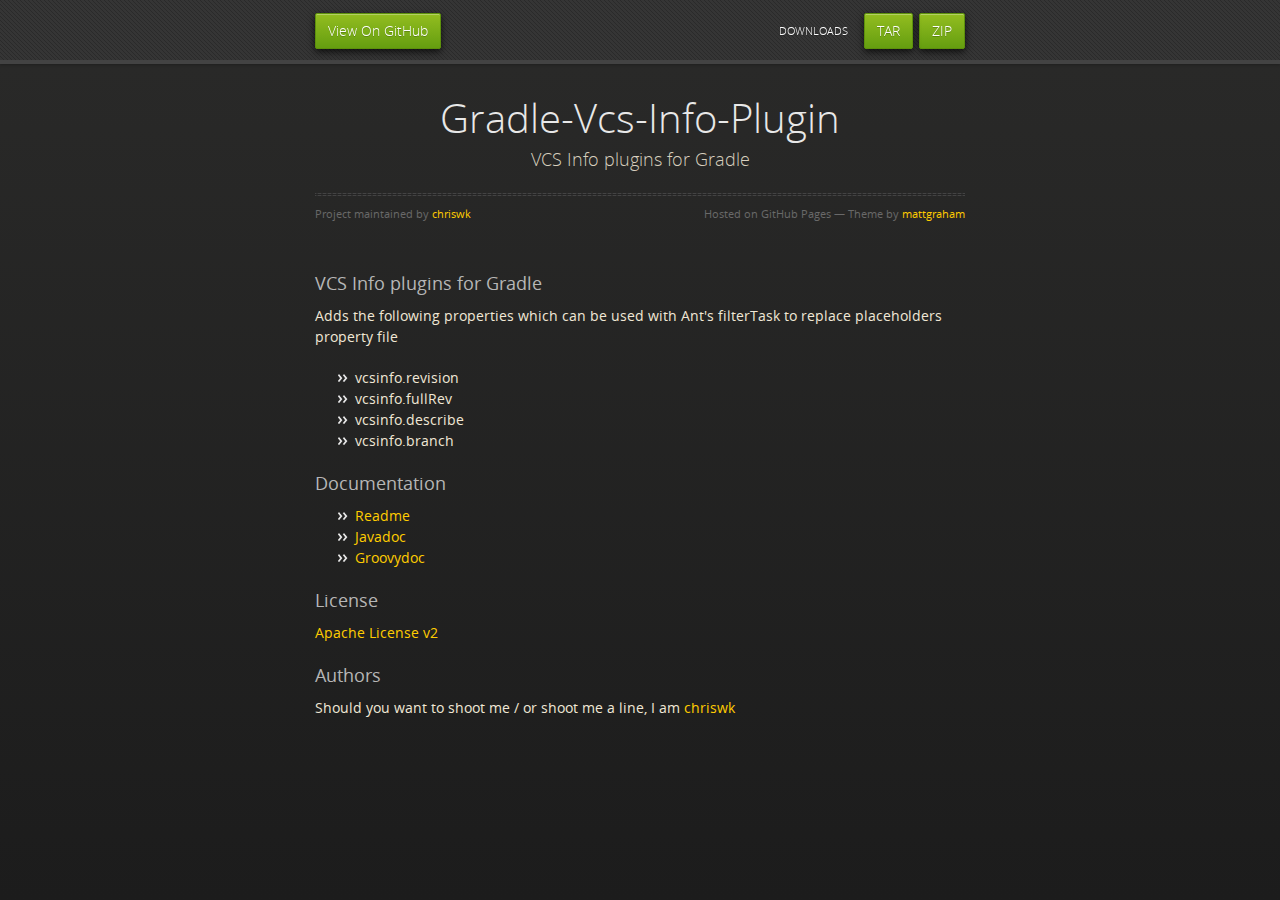
<file: index.html>
<!DOCTYPE html>
<html>
	<head>
		<meta charset='utf-8'>
		<meta http-equiv="X-UA-Compatible" content="chrome=1">
    	<title>Gradle-Vcs-Info - Version info as properties</title>
    	<link rel="stylesheet" href="stylesheets/styles.css">
    	<link rel="stylesheet" href="stylesheets/pygment_trac.css">
    	<script src="https://ajax.googleapis.com/ajax/libs/jquery/1.8.3/jquery.min.js"></script>
    	<script src="javascripts/respond.js"></script>
    	<!--[if lt IE 9]>
      	<script src="//html5shiv.googlecode.com/svn/trunk/html5.js"></script>
    	<![endif]-->
    	<!--[if lt IE 8]>
    	<link rel="stylesheet" href="stylesheets/ie.css">
    	<![endif]-->
    	<meta name="viewport" content="width=device-width, initial-scale=1, user-scalable=no">
	</head>
<body>
	<div id="header">
    	<nav>
          <li class="fork"><a href="https://github.com/chriswk/gradle-vcs-info-plugin">View On GitHub</a></li>
          <li class="downloads"><a href="https://github.com/chriswk/gradle-vcs-info-plugin/zipball/master">ZIP</a></li>
          <li class="downloads"><a href="https://github.com/chriswk/gradle-vcs-info-plugin/tarball/master">TAR</a></li>
          <li class="title">DOWNLOADS</li>
        </nav>
    </div>
    <div class="wrapper">
    	<section>
      		<div id="title">
      			<h1>Gradle-Vcs-Info-Plugin</h1>
      			<p>VCS Info plugins for Gradle</p>
      			<hr>
      			<span class="credits left">
      				Project maintained by <a href="https://github.com/chriswk">chriswk</a>
      			</span>
        		<span class="credits right">
        			Hosted on GitHub Pages &mdash; Theme by <a href="http://twitter.com/#!/michigangraham">mattgraham</a>
        		</span>
        	</div>
        	<h3>VCS Info plugins for Gradle</h3>
        	<p>
				Adds the following properties which can be used with Ant's filterTask to replace placeholders property file
				<ul>
					<li>vcsinfo.revision</li>
					<li>vcsinfo.fullRev</li>
					<li>vcsinfo.describe</li>
					<li>vcsinfo.branch</li>
				</ul>
			</p>
			<h3>Documentation</h3>
			<ul>
				<li><a href="https://github.com/chriswk/gradle-vcs-info-plugin/blob/master/README.md">Readme</a></li>
				<li><a href="docs/javadoc">Javadoc</a></li>
				<li><a href="docs/groovydoc">Groovydoc</a></li>
			</ul>
			<h3>License</h3>
			<p><a href="http://www.apache.org/licenses/LICENSE-2.0">Apache License v2</a></p>
			<h3>Authors</h3>
			<p>Should you want to shoot me / or shoot me a line, I am <a href="http://github.com/chriswk">chriswk</a></p>
		</section>
	</div>
</body>
</html>
</file>
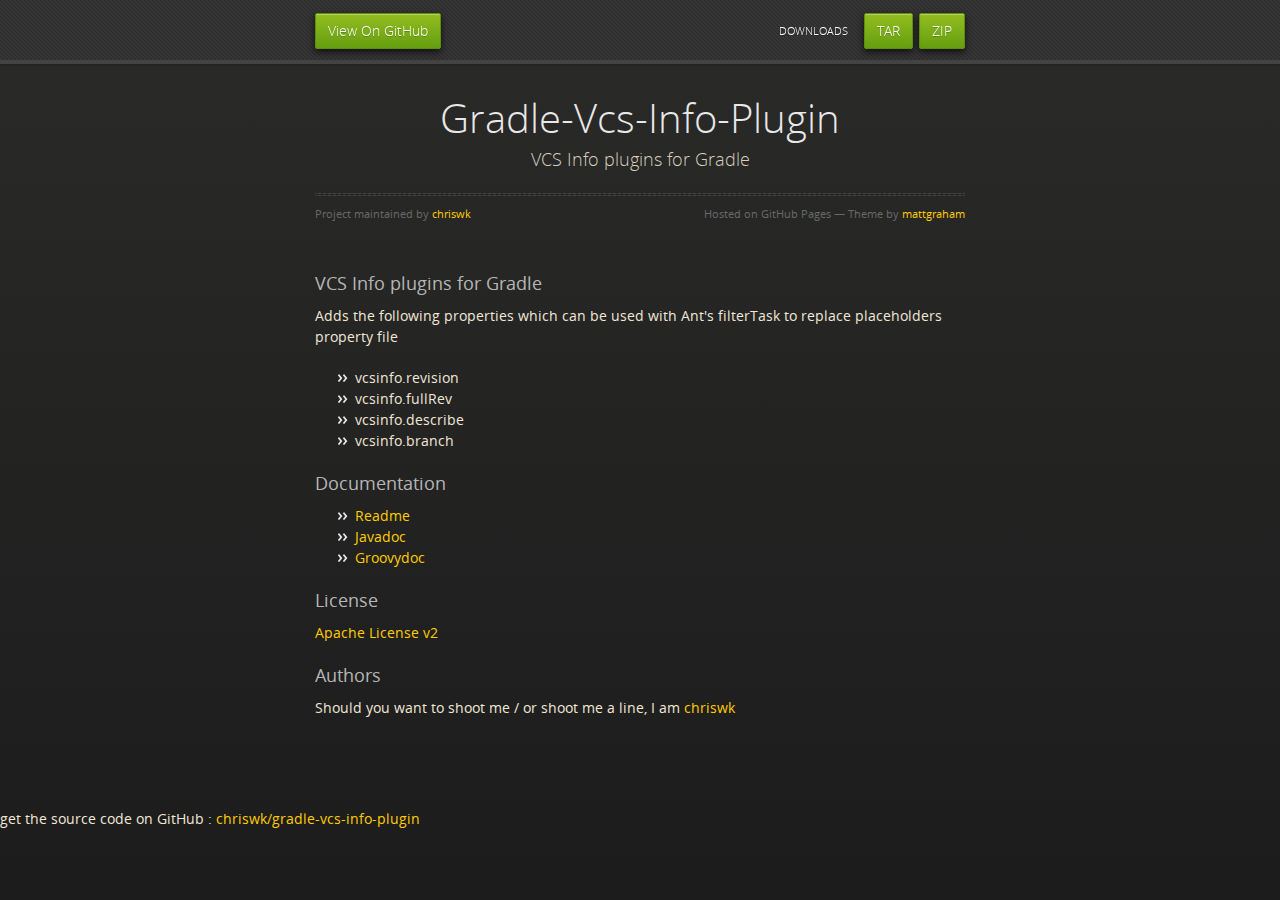
<file: src/main/gh-pages/index.html>
<!DOCTYPE html>
<html>
	<head>
		<meta charset='utf-8'>
		<meta http-equiv="X-UA-Compatible" content="chrome=1">
    	<title>Gradle-Vcs-Info - Version info as properties</title>
    	<link rel="stylesheet" href="stylesheets/styles.css">
    	<link rel="stylesheet" href="stylesheets/pygment_trac.css">
    	<script src="https://ajax.googleapis.com/ajax/libs/jquery/1.8.3/jquery.min.js"></script>
    	<script src="javascripts/respond.js"></script>
    	<!--[if lt IE 9]>
      	<script src="//html5shiv.googlecode.com/svn/trunk/html5.js"></script>
    	<![endif]-->
    	<!--[if lt IE 8]>
    	<link rel="stylesheet" href="stylesheets/ie.css">
    	<![endif]-->
    	<meta name="viewport" content="width=device-width, initial-scale=1, user-scalable=no">
	</head>
<body>
	<div id="header">
    	<nav>
          <li class="fork"><a href="https://github.com/chriswk/gradle-vcs-info-plugin">View On GitHub</a></li>
          <li class="downloads"><a href="https://github.com/chriswk/gradle-vcs-info-plugin/zipball/master">ZIP</a></li>
          <li class="downloads"><a href="https://github.com/chriswk/gradle-vcs-info-plugin/tarball/master">TAR</a></li>
          <li class="title">DOWNLOADS</li>
        </nav>
    </div>
    <div class="wrapper">
    	<section>
      		<div id="title">
      			<h1>Gradle-Vcs-Info-Plugin</h1>
      			<p>VCS Info plugins for Gradle</p>
      			<hr>
      			<span class="credits left">
      				Project maintained by <a href="https://github.com/chriswk">chriswk</a>
      			</span>
        		<span class="credits right">
        			Hosted on GitHub Pages &mdash; Theme by <a href="http://twitter.com/#!/michigangraham">mattgraham</a>
        		</span>
        	</div>
        	<h3>VCS Info plugins for Gradle</h3>
        	<p>
				Adds the following properties which can be used with Ant's filterTask to replace placeholders property file
				<ul>
					<li>vcsinfo.revision</li>
					<li>vcsinfo.fullRev</li>
					<li>vcsinfo.describe</li>
					<li>vcsinfo.branch</li>
				</ul>
			</p>
			<h3>Documentation</h3>
			<ul>
				<li><a href="https://github.com/chriswk/gradle-vcs-info-plugin/blob/master/README.md">Readme</a></li>
				<li><a href="docs/javadoc">Javadoc</a></li>
				<li><a href="docs/groovydoc">Groovydoc</a></li>
			</ul>
			<h3>License</h3>
			<p><a href="http://www.apache.org/licenses/LICENSE-2.0">Apache License v2</a></p>
			<h3>Authors</h3>
			<p>Should you want to shoot me / or shoot me a line, I am <a href="http://github.com/chriswk">chriswk</a></p>
		</section>
	</div>
	<div class="footer">
		get the source code on GitHub : <a href="http://github.com/chriswk/gradle-vcs-info-plugin">chriswk/gradle-vcs-info-plugin</a>
	</div>
</body>
</html>
</file>
<file: stylesheets/styles.css>
@font-face {
  font-family: 'OpenSansLight';
  src: url("../fonts/OpenSans-Light-webfont.eot");
  src: url("../fonts/OpenSans-Light-webfont.eot?#iefix") format("embedded-opentype"), url("../fonts/OpenSans-Light-webfont.woff") format("woff"), url("../fonts/OpenSans-Light-webfont.ttf") format("truetype"), url("../fonts/OpenSans-Light-webfont.svg#OpenSansLight") format("svg");
  font-weight: normal;
  font-style: normal;
}

@font-face {
  font-family: 'OpenSansLightItalic';
  src: url("../fonts/OpenSans-LightItalic-webfont.eot");
  src: url("../fonts/OpenSans-LightItalic-webfont.eot?#iefix") format("embedded-opentype"), url("../fonts/OpenSans-LightItalic-webfont.woff") format("woff"), url("../fonts/OpenSans-LightItalic-webfont.ttf") format("truetype"), url("../fonts/OpenSans-LightItalic-webfont.svg#OpenSansLightItalic") format("svg");
  font-weight: normal;
  font-style: normal;
}

@font-face {
  font-family: 'OpenSansRegular';
  src: url("../fonts/OpenSans-Regular-webfont.eot");
  src: url("../fonts/OpenSans-Regular-webfont.eot?#iefix") format("embedded-opentype"), url("../fonts/OpenSans-Regular-webfont.woff") format("woff"), url("../fonts/OpenSans-Regular-webfont.ttf") format("truetype"), url("../fonts/OpenSans-Regular-webfont.svg#OpenSansRegular") format("svg");
  font-weight: normal;
  font-style: normal;
  -webkit-font-smoothing: antialiased;
}

@font-face {
  font-family: 'OpenSansItalic';
  src: url("../fonts/OpenSans-Italic-webfont.eot");
  src: url("../fonts/OpenSans-Italic-webfont.eot?#iefix") format("embedded-opentype"), url("../fonts/OpenSans-Italic-webfont.woff") format("woff"), url("../fonts/OpenSans-Italic-webfont.ttf") format("truetype"), url("../fonts/OpenSans-Italic-webfont.svg#OpenSansItalic") format("svg");
  font-weight: normal;
  font-style: normal;
  -webkit-font-smoothing: antialiased;
}

@font-face {
  font-family: 'OpenSansSemibold';
  src: url("../fonts/OpenSans-Semibold-webfont.eot");
  src: url("../fonts/OpenSans-Semibold-webfont.eot?#iefix") format("embedded-opentype"), url("../fonts/OpenSans-Semibold-webfont.woff") format("woff"), url("../fonts/OpenSans-Semibold-webfont.ttf") format("truetype"), url("../fonts/OpenSans-Semibold-webfont.svg#OpenSansSemibold") format("svg");
  font-weight: normal;
  font-style: normal;
  -webkit-font-smoothing: antialiased;
}

@font-face {
  font-family: 'OpenSansSemiboldItalic';
  src: url("../fonts/OpenSans-SemiboldItalic-webfont.eot");
  src: url("../fonts/OpenSans-SemiboldItalic-webfont.eot?#iefix") format("embedded-opentype"), url("../fonts/OpenSans-SemiboldItalic-webfont.woff") format("woff"), url("../fonts/OpenSans-SemiboldItalic-webfont.ttf") format("truetype"), url("../fonts/OpenSans-SemiboldItalic-webfont.svg#OpenSansSemiboldItalic") format("svg");
  font-weight: normal;
  font-style: normal;
  -webkit-font-smoothing: antialiased;
}

@font-face {
  font-family: 'OpenSansBold';
  src: url("../fonts/OpenSans-Bold-webfont.eot");
  src: url("../fonts/OpenSans-Bold-webfont.eot?#iefix") format("embedded-opentype"), url("../fonts/OpenSans-Bold-webfont.woff") format("woff"), url("../fonts/OpenSans-Bold-webfont.ttf") format("truetype"), url("../fonts/OpenSans-Bold-webfont.svg#OpenSansBold") format("svg");
  font-weight: normal;
  font-style: normal;
  -webkit-font-smoothing: antialiased;
}

@font-face {
  font-family: 'OpenSansBoldItalic';
  src: url("../fonts/OpenSans-BoldItalic-webfont.eot");
  src: url("../fonts/OpenSans-BoldItalic-webfont.eot?#iefix") format("embedded-opentype"), url("../fonts/OpenSans-BoldItalic-webfont.woff") format("woff"), url("../fonts/OpenSans-BoldItalic-webfont.ttf") format("truetype"), url("../fonts/OpenSans-BoldItalic-webfont.svg#OpenSansBoldItalic") format("svg");
  font-weight: normal;
  font-style: normal;
  -webkit-font-smoothing: antialiased;
}

/* normalize.css 2012-02-07T12:37 UTC - http://github.com/necolas/normalize.css */
/* =============================================================================
   HTML5 display definitions
   ========================================================================== */
/*
 * Corrects block display not defined in IE6/7/8/9 & FF3
 */
article,
aside,
details,
figcaption,
figure,
footer,
header,
hgroup,
nav,
section,
summary {
  display: block;
}

/*
 * Corrects inline-block display not defined in IE6/7/8/9 & FF3
 */
audio,
canvas,
video {
  display: inline-block;
  *display: inline;
  *zoom: 1;
}

/*
 * Prevents modern browsers from displaying 'audio' without controls
 */
audio:not([controls]) {
  display: none;
}

/*
 * Addresses styling for 'hidden' attribute not present in IE7/8/9, FF3, S4
 * Known issue: no IE6 support
 */
[hidden] {
  display: none;
}

/* =============================================================================
   Base
   ========================================================================== */
/*
 * 1. Corrects text resizing oddly in IE6/7 when body font-size is set using em units
 *    http://clagnut.com/blog/348/#c790
 * 2. Prevents iOS text size adjust after orientation change, without disabling user zoom
 *    www.456bereastreet.com/archive/201012/controlling_text_size_in_safari_for_ios_without_disabling_user_zoom/
 */
html {
  font-size: 100%;
  /* 1 */
  -webkit-text-size-adjust: 100%;
  /* 2 */
  -ms-text-size-adjust: 100%;
  /* 2 */
}

/*
 * Addresses font-family inconsistency between 'textarea' and other form elements.
 */
html,
button,
input,
select,
textarea {
  font-family: sans-serif;
}

/*
 * Addresses margins handled incorrectly in IE6/7
 */
body {
  margin: 0;
}

/* =============================================================================
   Links
   ========================================================================== */
/*
 * Addresses outline displayed oddly in Chrome
 */
a:focus {
  outline: thin dotted;
}

/*
 * Improves readability when focused and also mouse hovered in all browsers
 * people.opera.com/patrickl/experiments/keyboard/test
 */
a:hover,
a:active {
  outline: 0;
}

/* =============================================================================
   Typography
   ========================================================================== */
/*
 * Addresses font sizes and margins set differently in IE6/7
 * Addresses font sizes within 'section' and 'article' in FF4+, Chrome, S5
 */
h1 {
  font-size: 2em;
  margin: 0.67em 0;
}

h2 {
  font-size: 1.5em;
  margin: 0.83em 0;
}

h3 {
  font-size: 1.17em;
  margin: 1em 0;
}

h4 {
  font-size: 1em;
  margin: 1.33em 0;
}

h5 {
  font-size: 0.83em;
  margin: 1.67em 0;
}

h6 {
  font-size: 0.75em;
  margin: 2.33em 0;
}

/*
 * Addresses styling not present in IE7/8/9, S5, Chrome
 */
abbr[title] {
  border-bottom: 1px dotted;
}

/*
 * Addresses style set to 'bolder' in FF3+, S4/5, Chrome
*/
b,
strong {
  font-weight: bold;
}

blockquote {
  margin: 1em 40px;
}

/*
 * Addresses styling not present in S5, Chrome
 */
dfn {
  font-style: italic;
}

/*
 * Addresses styling not present in IE6/7/8/9
 */
mark {
  background: #ff0;
  color: #000;
}

/*
 * Addresses margins set differently in IE6/7
 */
p,
pre {
  margin: 1em 0;
}

/*
 * Corrects font family set oddly in IE6, S4/5, Chrome
 * en.wikipedia.org/wiki/User:Davidgothberg/Test59
 */
pre,
code,
kbd,
samp {
  font-family: monospace, serif;
  _font-family: 'courier new', monospace;
  font-size: 1em;
}

/*
 * 1. Addresses CSS quotes not supported in IE6/7
 * 2. Addresses quote property not supported in S4
 */
/* 1 */
q {
  quotes: none;
}

/* 2 */
q:before,
q:after {
  content: '';
  content: none;
}

small {
  font-size: 75%;
}

/*
 * Prevents sub and sup affecting line-height in all browsers
 * gist.github.com/413930
 */
sub,
sup {
  font-size: 75%;
  line-height: 0;
  position: relative;
  vertical-align: baseline;
}

sup {
  top: -0.5em;
}

sub {
  bottom: -0.25em;
}

/* =============================================================================
   Lists
   ========================================================================== */
/*
 * Addresses margins set differently in IE6/7
 */
dl,
menu,
ol,
ul {
  margin: 1em 0;
}

dd {
  margin: 0 0 0 40px;
}

/*
 * Addresses paddings set differently in IE6/7
 */
menu,
ol,
ul {
  padding: 0 0 0 40px;
}

/*
 * Corrects list images handled incorrectly in IE7
 */
nav ul,
nav ol {
  list-style: none;
  list-style-image: none;
}

/* =============================================================================
   Embedded content
   ========================================================================== */
/*
 * 1. Removes border when inside 'a' element in IE6/7/8/9, FF3
 * 2. Improves image quality when scaled in IE7
 *    code.flickr.com/blog/2008/11/12/on-ui-quality-the-little-things-client-side-image-resizing/
 */
img {
  border: 0;
  /* 1 */
  -ms-interpolation-mode: bicubic;
  /* 2 */
}

/*
 * Corrects overflow displayed oddly in IE9
 */
svg:not(:root) {
  overflow: hidden;
}

/* =============================================================================
   Figures
   ========================================================================== */
/*
 * Addresses margin not present in IE6/7/8/9, S5, O11
 */
figure {
  margin: 0;
}

/* =============================================================================
   Forms
   ========================================================================== */
/*
 * Corrects margin displayed oddly in IE6/7
 */
form {
  margin: 0;
}

/*
 * Define consistent border, margin, and padding
 */
fieldset {
  border: 1px solid #c0c0c0;
  margin: 0 2px;
  padding: 0.35em 0.625em 0.75em;
}

/*
 * 1. Corrects color not being inherited in IE6/7/8/9
 * 2. Corrects text not wrapping in FF3 
 * 3. Corrects alignment displayed oddly in IE6/7
 */
legend {
  border: 0;
  /* 1 */
  padding: 0;
  white-space: normal;
  /* 2 */
  *margin-left: -7px;
  /* 3 */
}

/*
 * 1. Corrects font size not being inherited in all browsers
 * 2. Addresses margins set differently in IE6/7, FF3+, S5, Chrome
 * 3. Improves appearance and consistency in all browsers
 */
button,
input,
select,
textarea {
  font-size: 100%;
  /* 1 */
  margin: 0;
  /* 2 */
  vertical-align: baseline;
  /* 3 */
  *vertical-align: middle;
  /* 3 */
}

/*
 * Addresses FF3/4 setting line-height on 'input' using !important in the UA stylesheet
 */
button,
input {
  line-height: normal;
  /* 1 */
}

/*
 * 1. Improves usability and consistency of cursor style between image-type 'input' and others
 * 2. Corrects inability to style clickable 'input' types in iOS
 * 3. Removes inner spacing in IE7 without affecting normal text inputs
 *    Known issue: inner spacing remains in IE6
 */
button,
input[type="button"],
input[type="reset"],
input[type="submit"] {
  cursor: pointer;
  /* 1 */
  -webkit-appearance: button;
  /* 2 */
  *overflow: visible;
  /* 3 */
}

/*
 * Re-set default cursor for disabled elements
 */
button[disabled],
input[disabled] {
  cursor: default;
}

/*
 * 1. Addresses box sizing set to content-box in IE8/9
 * 2. Removes excess padding in IE8/9
 * 3. Removes excess padding in IE7
      Known issue: excess padding remains in IE6
 */
input[type="checkbox"],
input[type="radio"] {
  box-sizing: border-box;
  /* 1 */
  padding: 0;
  /* 2 */
  *height: 13px;
  /* 3 */
  *width: 13px;
  /* 3 */
}

/*
 * 1. Addresses appearance set to searchfield in S5, Chrome
 * 2. Addresses box-sizing set to border-box in S5, Chrome (include -moz to future-proof)
 */
input[type="search"] {
  -webkit-appearance: textfield;
  /* 1 */
  -moz-box-sizing: content-box;
  -webkit-box-sizing: content-box;
  /* 2 */
  box-sizing: content-box;
}

/*
 * Removes inner padding and search cancel button in S5, Chrome on OS X
 */
input[type="search"]::-webkit-search-decoration,
input[type="search"]::-webkit-search-cancel-button {
  -webkit-appearance: none;
}

/*
 * Removes inner padding and border in FF3+
 * www.sitepen.com/blog/2008/05/14/the-devils-in-the-details-fixing-dojos-toolbar-buttons/
 */
button::-moz-focus-inner,
input::-moz-focus-inner {
  border: 0;
  padding: 0;
}

/*
 * 1. Removes default vertical scrollbar in IE6/7/8/9
 * 2. Improves readability and alignment in all browsers
 */
textarea {
  overflow: auto;
  /* 1 */
  vertical-align: top;
  /* 2 */
}

/* =============================================================================
   Tables
   ========================================================================== */
/*
 * Remove most spacing between table cells
 */
table {
  border-collapse: collapse;
  border-spacing: 0;
}

body {
  padding: 0px 0 20px 0px;
  margin: 0px;
  font: 14px/1.5 "OpenSansRegular", "Helvetica Neue", Helvetica, Arial, sans-serif;
  color: #f0e7d5;
  font-weight: normal;
  background: #252525;
  background-attachment: fixed !important;
  background: -webkit-gradient(linear, 50% 0%, 50% 100%, color-stop(0%, #2a2a29), color-stop(100%, #1c1c1c));
  background: -webkit-linear-gradient(#2a2a29, #1c1c1c);
  background: -moz-linear-gradient(#2a2a29, #1c1c1c);
  background: -o-linear-gradient(#2a2a29, #1c1c1c);
  background: -ms-linear-gradient(#2a2a29, #1c1c1c);
  background: linear-gradient(#2a2a29, #1c1c1c);
}

h1, h2, h3, h4, h5, h6 {
  color: #e8e8e8;
  margin: 0 0 10px;
  font-family: 'OpenSansRegular', "Helvetica Neue", Helvetica, Arial, sans-serif;
  font-weight: normal;
}

p, ul, ol, table, pre, dl {
  margin: 0 0 20px;
}

h1, h2, h3 {
  line-height: 1.1;
}

h1 {
  font-size: 28px;
}

h2 {
  font-size: 24px;
}

h4, h5, h6 {
  color: #e8e8e8;
}

h3 {
  font-size: 18px;
  line-height: 24px;
  font-family: 'OpenSansRegular', "Helvetica Neue", Helvetica, Arial, sans-serif !important;
  font-weight: normal;
  color: #b6b6b6;
}

a {
  color: #ffcc00;
  font-weight: 400;
  text-decoration: none;
}
a:hover {
  color: #ffeb9b;
}

a small {
  font-size: 11px;
  color: #666;
  margin-top: -0.6em;
  display: block;
}

ul {
  list-style-image: url("../images/bullet.png");
}

strong {
  font-family: 'OpenSansBold', "Helvetica Neue", Helvetica, Arial, sans-serif !important;
  font-weight: normal;
}

.wrapper {
  max-width: 650px;
  margin: 0 auto;
  position: relative;
  padding: 0 20px;
}

section img {
  max-width: 100%;
}

blockquote {
  border-left: 3px solid #ffcc00;
  margin: 0;
  padding: 0 0 0 20px;
  font-style: italic;
}

code {
  font-family: "Lucida Sans", Monaco, Bitstream Vera Sans Mono, Lucida Console, Terminal;
  color: #efefef;
  font-size: 13px;
  margin: 0 4px;
  padding: 4px 6px;
  -moz-border-radius: 2px;
  -webkit-border-radius: 2px;
  -o-border-radius: 2px;
  -ms-border-radius: 2px;
  -khtml-border-radius: 2px;
  border-radius: 2px;
}

pre {
  padding: 8px 15px;
  background: #191919;
  -moz-border-radius: 2px;
  -webkit-border-radius: 2px;
  -o-border-radius: 2px;
  -ms-border-radius: 2px;
  -khtml-border-radius: 2px;
  border-radius: 2px;
  border: 1px solid #121212;
  -moz-box-shadow: inset 0 1px 3px rgba(0, 0, 0, 0.3);
  -webkit-box-shadow: inset 0 1px 3px rgba(0, 0, 0, 0.3);
  -o-box-shadow: inset 0 1px 3px rgba(0, 0, 0, 0.3);
  box-shadow: inset 0 1px 3px rgba(0, 0, 0, 0.3);
  overflow: auto;
  overflow-y: hidden;
}
pre code {
  color: #efefef;
  text-shadow: 0px 1px 0px #000;
  margin: 0;
  padding: 0;
}

table {
  width: 100%;
  border-collapse: collapse;
}

th {
  text-align: left;
  padding: 5px 10px;
  border-bottom: 1px solid #434343;
  color: #b6b6b6;
  font-family: 'OpenSansSemibold', "Helvetica Neue", Helvetica, Arial, sans-serif !important;
  font-weight: normal;
}

td {
  text-align: left;
  padding: 5px 10px;
  border-bottom: 1px solid #434343;
}

hr {
  border: 0;
  outline: none;
  height: 3px;
  background: transparent url("../images/hr.gif") center center repeat-x;
  margin: 0 0 20px;
}

dt {
  color: #F0E7D5;
  font-family: 'OpenSansSemibold', "Helvetica Neue", Helvetica, Arial, sans-serif !important;
  font-weight: normal;
}

#header {
  z-index: 100;
  left: 0;
  top: 0px;
  height: 60px;
  width: 100%;
  position: fixed;
  background: url(../images/nav-bg.gif) #353535;
  border-bottom: 4px solid #434343;
  -moz-box-shadow: 0px 1px 3px rgba(0, 0, 0, 0.25);
  -webkit-box-shadow: 0px 1px 3px rgba(0, 0, 0, 0.25);
  -o-box-shadow: 0px 1px 3px rgba(0, 0, 0, 0.25);
  box-shadow: 0px 1px 3px rgba(0, 0, 0, 0.25);
}
#header nav {
  max-width: 650px;
  margin: 0 auto;
  padding: 0 10px;
  background: blue;
  margin: 6px auto;
}
#header nav li {
  font-family: 'OpenSansLight', "Helvetica Neue", Helvetica, Arial, sans-serif;
  font-weight: normal;
  list-style: none;
  display: inline;
  color: white;
  line-height: 50px;
  text-shadow: 0px 1px 0px rgba(0, 0, 0, 0.2);
  font-size: 14px;
}
#header nav li a {
  color: white;
  border: 1px solid #5d910b;
  background: -webkit-gradient(linear, 50% 0%, 50% 100%, color-stop(0%, #93bd20), color-stop(100%, #659e10));
  background: -webkit-linear-gradient(#93bd20, #659e10);
  background: -moz-linear-gradient(#93bd20, #659e10);
  background: -o-linear-gradient(#93bd20, #659e10);
  background: -ms-linear-gradient(#93bd20, #659e10);
  background: linear-gradient(#93bd20, #659e10);
  -moz-border-radius: 2px;
  -webkit-border-radius: 2px;
  -o-border-radius: 2px;
  -ms-border-radius: 2px;
  -khtml-border-radius: 2px;
  border-radius: 2px;
  -moz-box-shadow: inset 0px 1px 0px rgba(255, 255, 255, 0.3), 0px 3px 7px rgba(0, 0, 0, 0.7);
  -webkit-box-shadow: inset 0px 1px 0px rgba(255, 255, 255, 0.3), 0px 3px 7px rgba(0, 0, 0, 0.7);
  -o-box-shadow: inset 0px 1px 0px rgba(255, 255, 255, 0.3), 0px 3px 7px rgba(0, 0, 0, 0.7);
  box-shadow: inset 0px 1px 0px rgba(255, 255, 255, 0.3), 0px 3px 7px rgba(0, 0, 0, 0.7);
  background-color: #93bd20;
  padding: 10px 12px;
  margin-top: 6px;
  line-height: 14px;
  font-size: 14px;
  display: inline-block;
  text-align: center;
}
#header nav li a:hover {
  background: -webkit-gradient(linear, 50% 0%, 50% 100%, color-stop(0%, #749619), color-stop(100%, #527f0e));
  background: -webkit-linear-gradient(#749619, #527f0e);
  background: -moz-linear-gradient(#749619, #527f0e);
  background: -o-linear-gradient(#749619, #527f0e);
  background: -ms-linear-gradient(#749619, #527f0e);
  background: linear-gradient(#749619, #527f0e);
  background-color: #659e10;
  border: 1px solid #527f0e;
  -moz-box-shadow: inset 0px 1px 1px rgba(0, 0, 0, 0.2), 0px 1px 0px rgba(0, 0, 0, 0);
  -webkit-box-shadow: inset 0px 1px 1px rgba(0, 0, 0, 0.2), 0px 1px 0px rgba(0, 0, 0, 0);
  -o-box-shadow: inset 0px 1px 1px rgba(0, 0, 0, 0.2), 0px 1px 0px rgba(0, 0, 0, 0);
  box-shadow: inset 0px 1px 1px rgba(0, 0, 0, 0.2), 0px 1px 0px rgba(0, 0, 0, 0);
}
#header nav li.fork {
  float: left;
  margin-left: 0px;
}
#header nav li.downloads {
  float: right;
  margin-left: 6px;
}
#header nav li.title {
  float: right;
  margin-right: 10px;
  font-size: 11px;
}

section {
  max-width: 650px;
  padding: 30px 0px 50px 0px;
  margin: 20px 0;
  margin-top: 70px;
}
section #title {
  border: 0;
  outline: none;
  margin: 0 0 50px 0;
  padding: 0 0 5px 0;
}
section #title h1 {
  font-family: 'OpenSansLight', "Helvetica Neue", Helvetica, Arial, sans-serif;
  font-weight: normal;
  font-size: 40px;
  text-align: center;
  line-height: 36px;
}
section #title p {
  color: #d7cfbe;
  font-family: 'OpenSansLight', "Helvetica Neue", Helvetica, Arial, sans-serif;
  font-weight: normal;
  font-size: 18px;
  text-align: center;
}
section #title .credits {
  font-size: 11px;
  font-family: 'OpenSansRegular', "Helvetica Neue", Helvetica, Arial, sans-serif;
  font-weight: normal;
  color: #696969;
  margin-top: -10px;
}
section #title .credits.left {
  float: left;
}
section #title .credits.right {
  float: right;
}

@media print, screen and (max-width: 720px) {
  #title .credits {
    display: block;
    width: 100%;
    line-height: 30px;
    text-align: center;
  }
  #title .credits .left {
    float: none;
    display: block;
  }
  #title .credits .right {
    float: none;
    display: block;
  }
}
@media print, screen and (max-width: 480px) {
  #header {
    margin-top: -20px;
  }

  section {
    margin-top: 40px;
  }

  nav {
    display: none;
  }
}
</file>
<file: stylesheets/pygment_trac.css>
.highlight .hll { background-color: #404040 }
.highlight  { color: #d0d0d0 }
.highlight .c { color: #999999; font-style: italic } /* Comment */
.highlight .err { color: #a61717; background-color: #e3d2d2 } /* Error */
.highlight .g { color: #d0d0d0 } /* Generic */
.highlight .k { color: #6ab825; font-weight: normal } /* Keyword */
.highlight .l { color: #d0d0d0 } /* Literal */
.highlight .n { color: #d0d0d0 } /* Name */
.highlight .o { color: #d0d0d0 } /* Operator */
.highlight .x { color: #d0d0d0 } /* Other */
.highlight .p { color: #d0d0d0 } /* Punctuation */
.highlight .cm { color: #999999; font-style: italic } /* Comment.Multiline */
.highlight .cp { color: #cd2828; font-weight: normal } /* Comment.Preproc */
.highlight .c1 { color: #999999; font-style: italic } /* Comment.Single */
.highlight .cs { color: #e50808; font-weight: normal; background-color: #520000 } /* Comment.Special */
.highlight .gd { color: #d22323 } /* Generic.Deleted */
.highlight .ge { color: #d0d0d0; font-style: italic } /* Generic.Emph */
.highlight .gr { color: #d22323 } /* Generic.Error */
.highlight .gh { color: #ffffff; font-weight: normal } /* Generic.Heading */
.highlight .gi { color: #589819 } /* Generic.Inserted */
.highlight .go { color: #cccccc } /* Generic.Output */
.highlight .gp { color: #aaaaaa } /* Generic.Prompt */
.highlight .gs { color: #d0d0d0; font-weight: normal } /* Generic.Strong */
.highlight .gu { color: #ffffff; text-decoration: underline } /* Generic.Subheading */
.highlight .gt { color: #d22323 } /* Generic.Traceback */
.highlight .kc { color: #6ab825; font-weight: normal } /* Keyword.Constant */
.highlight .kd { color: #6ab825; font-weight: normal } /* Keyword.Declaration */
.highlight .kn { color: #6ab825; font-weight: normal } /* Keyword.Namespace */
.highlight .kp { color: #6ab825 } /* Keyword.Pseudo */
.highlight .kr { color: #6ab825; font-weight: normal } /* Keyword.Reserved */
.highlight .kt { color: #6ab825; font-weight: normal } /* Keyword.Type */
.highlight .ld { color: #d0d0d0 } /* Literal.Date */
.highlight .m { color: #3677a9 } /* Literal.Number */
.highlight .s { color: #9dd5f1 } /* Literal.String */
.highlight .na { color: #bbbbbb } /* Name.Attribute */
.highlight .nb { color: #24909d } /* Name.Builtin */
.highlight .nc { color: #447fcf; text-decoration: underline } /* Name.Class */
.highlight .no { color: #40ffff } /* Name.Constant */
.highlight .nd { color: #ffa500 } /* Name.Decorator */
.highlight .ni { color: #d0d0d0 } /* Name.Entity */
.highlight .ne { color: #bbbbbb } /* Name.Exception */
.highlight .nf { color: #447fcf } /* Name.Function */
.highlight .nl { color: #d0d0d0 } /* Name.Label */
.highlight .nn { color: #447fcf; text-decoration: underline } /* Name.Namespace */
.highlight .nx { color: #d0d0d0 } /* Name.Other */
.highlight .py { color: #d0d0d0 } /* Name.Property */
.highlight .nt { color: #6ab825;} /* Name.Tag */
.highlight .nv { color: #40ffff } /* Name.Variable */
.highlight .ow { color: #6ab825; font-weight: normal } /* Operator.Word */
.highlight .w { color: #666666 } /* Text.Whitespace */
.highlight .mf { color: #3677a9 } /* Literal.Number.Float */
.highlight .mh { color: #3677a9 } /* Literal.Number.Hex */
.highlight .mi { color: #3677a9 } /* Literal.Number.Integer */
.highlight .mo { color: #3677a9 } /* Literal.Number.Oct */
.highlight .sb { color: #9dd5f1 } /* Literal.String.Backtick */
.highlight .sc { color: #9dd5f1 } /* Literal.String.Char */
.highlight .sd { color: #9dd5f1 } /* Literal.String.Doc */
.highlight .s2 { color: #9dd5f1 } /* Literal.String.Double */
.highlight .se { color: #9dd5f1 } /* Literal.String.Escape */
.highlight .sh { color: #9dd5f1 } /* Literal.String.Heredoc */
.highlight .si { color: #9dd5f1 } /* Literal.String.Interpol */
.highlight .sx { color: #ffa500 } /* Literal.String.Other */
.highlight .sr { color: #9dd5f1 } /* Literal.String.Regex */
.highlight .s1 { color: #9dd5f1 } /* Literal.String.Single */
.highlight .ss { color: #9dd5f1 } /* Literal.String.Symbol */
.highlight .bp { color: #24909d } /* Name.Builtin.Pseudo */
.highlight .vc { color: #40ffff } /* Name.Variable.Class */
.highlight .vg { color: #40ffff } /* Name.Variable.Global */
.highlight .vi { color: #40ffff } /* Name.Variable.Instance */
.highlight .il { color: #3677a9 } /* Literal.Number.Integer.Long */
</file>
<file: stylesheets/ie.css>
nav {
	display: none;
}
</file>
<file: src/main/gh-pages/stylesheets/styles.css>
@font-face {
  font-family: 'OpenSansLight';
  src: url("../fonts/OpenSans-Light-webfont.eot");
  src: url("../fonts/OpenSans-Light-webfont.eot?#iefix") format("embedded-opentype"), url("../fonts/OpenSans-Light-webfont.woff") format("woff"), url("../fonts/OpenSans-Light-webfont.ttf") format("truetype"), url("../fonts/OpenSans-Light-webfont.svg#OpenSansLight") format("svg");
  font-weight: normal;
  font-style: normal;
}

@font-face {
  font-family: 'OpenSansLightItalic';
  src: url("../fonts/OpenSans-LightItalic-webfont.eot");
  src: url("../fonts/OpenSans-LightItalic-webfont.eot?#iefix") format("embedded-opentype"), url("../fonts/OpenSans-LightItalic-webfont.woff") format("woff"), url("../fonts/OpenSans-LightItalic-webfont.ttf") format("truetype"), url("../fonts/OpenSans-LightItalic-webfont.svg#OpenSansLightItalic") format("svg");
  font-weight: normal;
  font-style: normal;
}

@font-face {
  font-family: 'OpenSansRegular';
  src: url("../fonts/OpenSans-Regular-webfont.eot");
  src: url("../fonts/OpenSans-Regular-webfont.eot?#iefix") format("embedded-opentype"), url("../fonts/OpenSans-Regular-webfont.woff") format("woff"), url("../fonts/OpenSans-Regular-webfont.ttf") format("truetype"), url("../fonts/OpenSans-Regular-webfont.svg#OpenSansRegular") format("svg");
  font-weight: normal;
  font-style: normal;
  -webkit-font-smoothing: antialiased;
}

@font-face {
  font-family: 'OpenSansItalic';
  src: url("../fonts/OpenSans-Italic-webfont.eot");
  src: url("../fonts/OpenSans-Italic-webfont.eot?#iefix") format("embedded-opentype"), url("../fonts/OpenSans-Italic-webfont.woff") format("woff"), url("../fonts/OpenSans-Italic-webfont.ttf") format("truetype"), url("../fonts/OpenSans-Italic-webfont.svg#OpenSansItalic") format("svg");
  font-weight: normal;
  font-style: normal;
  -webkit-font-smoothing: antialiased;
}

@font-face {
  font-family: 'OpenSansSemibold';
  src: url("../fonts/OpenSans-Semibold-webfont.eot");
  src: url("../fonts/OpenSans-Semibold-webfont.eot?#iefix") format("embedded-opentype"), url("../fonts/OpenSans-Semibold-webfont.woff") format("woff"), url("../fonts/OpenSans-Semibold-webfont.ttf") format("truetype"), url("../fonts/OpenSans-Semibold-webfont.svg#OpenSansSemibold") format("svg");
  font-weight: normal;
  font-style: normal;
  -webkit-font-smoothing: antialiased;
}

@font-face {
  font-family: 'OpenSansSemiboldItalic';
  src: url("../fonts/OpenSans-SemiboldItalic-webfont.eot");
  src: url("../fonts/OpenSans-SemiboldItalic-webfont.eot?#iefix") format("embedded-opentype"), url("../fonts/OpenSans-SemiboldItalic-webfont.woff") format("woff"), url("../fonts/OpenSans-SemiboldItalic-webfont.ttf") format("truetype"), url("../fonts/OpenSans-SemiboldItalic-webfont.svg#OpenSansSemiboldItalic") format("svg");
  font-weight: normal;
  font-style: normal;
  -webkit-font-smoothing: antialiased;
}

@font-face {
  font-family: 'OpenSansBold';
  src: url("../fonts/OpenSans-Bold-webfont.eot");
  src: url("../fonts/OpenSans-Bold-webfont.eot?#iefix") format("embedded-opentype"), url("../fonts/OpenSans-Bold-webfont.woff") format("woff"), url("../fonts/OpenSans-Bold-webfont.ttf") format("truetype"), url("../fonts/OpenSans-Bold-webfont.svg#OpenSansBold") format("svg");
  font-weight: normal;
  font-style: normal;
  -webkit-font-smoothing: antialiased;
}

@font-face {
  font-family: 'OpenSansBoldItalic';
  src: url("../fonts/OpenSans-BoldItalic-webfont.eot");
  src: url("../fonts/OpenSans-BoldItalic-webfont.eot?#iefix") format("embedded-opentype"), url("../fonts/OpenSans-BoldItalic-webfont.woff") format("woff"), url("../fonts/OpenSans-BoldItalic-webfont.ttf") format("truetype"), url("../fonts/OpenSans-BoldItalic-webfont.svg#OpenSansBoldItalic") format("svg");
  font-weight: normal;
  font-style: normal;
  -webkit-font-smoothing: antialiased;
}

/* normalize.css 2012-02-07T12:37 UTC - http://github.com/necolas/normalize.css */
/* =============================================================================
   HTML5 display definitions
   ========================================================================== */
/*
 * Corrects block display not defined in IE6/7/8/9 & FF3
 */
article,
aside,
details,
figcaption,
figure,
footer,
header,
hgroup,
nav,
section,
summary {
  display: block;
}

/*
 * Corrects inline-block display not defined in IE6/7/8/9 & FF3
 */
audio,
canvas,
video {
  display: inline-block;
  *display: inline;
  *zoom: 1;
}

/*
 * Prevents modern browsers from displaying 'audio' without controls
 */
audio:not([controls]) {
  display: none;
}

/*
 * Addresses styling for 'hidden' attribute not present in IE7/8/9, FF3, S4
 * Known issue: no IE6 support
 */
[hidden] {
  display: none;
}

/* =============================================================================
   Base
   ========================================================================== */
/*
 * 1. Corrects text resizing oddly in IE6/7 when body font-size is set using em units
 *    http://clagnut.com/blog/348/#c790
 * 2. Prevents iOS text size adjust after orientation change, without disabling user zoom
 *    www.456bereastreet.com/archive/201012/controlling_text_size_in_safari_for_ios_without_disabling_user_zoom/
 */
html {
  font-size: 100%;
  /* 1 */
  -webkit-text-size-adjust: 100%;
  /* 2 */
  -ms-text-size-adjust: 100%;
  /* 2 */
}

/*
 * Addresses font-family inconsistency between 'textarea' and other form elements.
 */
html,
button,
input,
select,
textarea {
  font-family: sans-serif;
}

/*
 * Addresses margins handled incorrectly in IE6/7
 */
body {
  margin: 0;
}

/* =============================================================================
   Links
   ========================================================================== */
/*
 * Addresses outline displayed oddly in Chrome
 */
a:focus {
  outline: thin dotted;
}

/*
 * Improves readability when focused and also mouse hovered in all browsers
 * people.opera.com/patrickl/experiments/keyboard/test
 */
a:hover,
a:active {
  outline: 0;
}

/* =============================================================================
   Typography
   ========================================================================== */
/*
 * Addresses font sizes and margins set differently in IE6/7
 * Addresses font sizes within 'section' and 'article' in FF4+, Chrome, S5
 */
h1 {
  font-size: 2em;
  margin: 0.67em 0;
}

h2 {
  font-size: 1.5em;
  margin: 0.83em 0;
}

h3 {
  font-size: 1.17em;
  margin: 1em 0;
}

h4 {
  font-size: 1em;
  margin: 1.33em 0;
}

h5 {
  font-size: 0.83em;
  margin: 1.67em 0;
}

h6 {
  font-size: 0.75em;
  margin: 2.33em 0;
}

/*
 * Addresses styling not present in IE7/8/9, S5, Chrome
 */
abbr[title] {
  border-bottom: 1px dotted;
}

/*
 * Addresses style set to 'bolder' in FF3+, S4/5, Chrome
*/
b,
strong {
  font-weight: bold;
}

blockquote {
  margin: 1em 40px;
}

/*
 * Addresses styling not present in S5, Chrome
 */
dfn {
  font-style: italic;
}

/*
 * Addresses styling not present in IE6/7/8/9
 */
mark {
  background: #ff0;
  color: #000;
}

/*
 * Addresses margins set differently in IE6/7
 */
p,
pre {
  margin: 1em 0;
}

/*
 * Corrects font family set oddly in IE6, S4/5, Chrome
 * en.wikipedia.org/wiki/User:Davidgothberg/Test59
 */
pre,
code,
kbd,
samp {
  font-family: monospace, serif;
  _font-family: 'courier new', monospace;
  font-size: 1em;
}

/*
 * 1. Addresses CSS quotes not supported in IE6/7
 * 2. Addresses quote property not supported in S4
 */
/* 1 */
q {
  quotes: none;
}

/* 2 */
q:before,
q:after {
  content: '';
  content: none;
}

small {
  font-size: 75%;
}

/*
 * Prevents sub and sup affecting line-height in all browsers
 * gist.github.com/413930
 */
sub,
sup {
  font-size: 75%;
  line-height: 0;
  position: relative;
  vertical-align: baseline;
}

sup {
  top: -0.5em;
}

sub {
  bottom: -0.25em;
}

/* =============================================================================
   Lists
   ========================================================================== */
/*
 * Addresses margins set differently in IE6/7
 */
dl,
menu,
ol,
ul {
  margin: 1em 0;
}

dd {
  margin: 0 0 0 40px;
}

/*
 * Addresses paddings set differently in IE6/7
 */
menu,
ol,
ul {
  padding: 0 0 0 40px;
}

/*
 * Corrects list images handled incorrectly in IE7
 */
nav ul,
nav ol {
  list-style: none;
  list-style-image: none;
}

/* =============================================================================
   Embedded content
   ========================================================================== */
/*
 * 1. Removes border when inside 'a' element in IE6/7/8/9, FF3
 * 2. Improves image quality when scaled in IE7
 *    code.flickr.com/blog/2008/11/12/on-ui-quality-the-little-things-client-side-image-resizing/
 */
img {
  border: 0;
  /* 1 */
  -ms-interpolation-mode: bicubic;
  /* 2 */
}

/*
 * Corrects overflow displayed oddly in IE9
 */
svg:not(:root) {
  overflow: hidden;
}

/* =============================================================================
   Figures
   ========================================================================== */
/*
 * Addresses margin not present in IE6/7/8/9, S5, O11
 */
figure {
  margin: 0;
}

/* =============================================================================
   Forms
   ========================================================================== */
/*
 * Corrects margin displayed oddly in IE6/7
 */
form {
  margin: 0;
}

/*
 * Define consistent border, margin, and padding
 */
fieldset {
  border: 1px solid #c0c0c0;
  margin: 0 2px;
  padding: 0.35em 0.625em 0.75em;
}

/*
 * 1. Corrects color not being inherited in IE6/7/8/9
 * 2. Corrects text not wrapping in FF3 
 * 3. Corrects alignment displayed oddly in IE6/7
 */
legend {
  border: 0;
  /* 1 */
  padding: 0;
  white-space: normal;
  /* 2 */
  *margin-left: -7px;
  /* 3 */
}

/*
 * 1. Corrects font size not being inherited in all browsers
 * 2. Addresses margins set differently in IE6/7, FF3+, S5, Chrome
 * 3. Improves appearance and consistency in all browsers
 */
button,
input,
select,
textarea {
  font-size: 100%;
  /* 1 */
  margin: 0;
  /* 2 */
  vertical-align: baseline;
  /* 3 */
  *vertical-align: middle;
  /* 3 */
}

/*
 * Addresses FF3/4 setting line-height on 'input' using !important in the UA stylesheet
 */
button,
input {
  line-height: normal;
  /* 1 */
}

/*
 * 1. Improves usability and consistency of cursor style between image-type 'input' and others
 * 2. Corrects inability to style clickable 'input' types in iOS
 * 3. Removes inner spacing in IE7 without affecting normal text inputs
 *    Known issue: inner spacing remains in IE6
 */
button,
input[type="button"],
input[type="reset"],
input[type="submit"] {
  cursor: pointer;
  /* 1 */
  -webkit-appearance: button;
  /* 2 */
  *overflow: visible;
  /* 3 */
}

/*
 * Re-set default cursor for disabled elements
 */
button[disabled],
input[disabled] {
  cursor: default;
}

/*
 * 1. Addresses box sizing set to content-box in IE8/9
 * 2. Removes excess padding in IE8/9
 * 3. Removes excess padding in IE7
      Known issue: excess padding remains in IE6
 */
input[type="checkbox"],
input[type="radio"] {
  box-sizing: border-box;
  /* 1 */
  padding: 0;
  /* 2 */
  *height: 13px;
  /* 3 */
  *width: 13px;
  /* 3 */
}

/*
 * 1. Addresses appearance set to searchfield in S5, Chrome
 * 2. Addresses box-sizing set to border-box in S5, Chrome (include -moz to future-proof)
 */
input[type="search"] {
  -webkit-appearance: textfield;
  /* 1 */
  -moz-box-sizing: content-box;
  -webkit-box-sizing: content-box;
  /* 2 */
  box-sizing: content-box;
}

/*
 * Removes inner padding and search cancel button in S5, Chrome on OS X
 */
input[type="search"]::-webkit-search-decoration,
input[type="search"]::-webkit-search-cancel-button {
  -webkit-appearance: none;
}

/*
 * Removes inner padding and border in FF3+
 * www.sitepen.com/blog/2008/05/14/the-devils-in-the-details-fixing-dojos-toolbar-buttons/
 */
button::-moz-focus-inner,
input::-moz-focus-inner {
  border: 0;
  padding: 0;
}

/*
 * 1. Removes default vertical scrollbar in IE6/7/8/9
 * 2. Improves readability and alignment in all browsers
 */
textarea {
  overflow: auto;
  /* 1 */
  vertical-align: top;
  /* 2 */
}

/* =============================================================================
   Tables
   ========================================================================== */
/*
 * Remove most spacing between table cells
 */
table {
  border-collapse: collapse;
  border-spacing: 0;
}

body {
  padding: 0px 0 20px 0px;
  margin: 0px;
  font: 14px/1.5 "OpenSansRegular", "Helvetica Neue", Helvetica, Arial, sans-serif;
  color: #f0e7d5;
  font-weight: normal;
  background: #252525;
  background-attachment: fixed !important;
  background: -webkit-gradient(linear, 50% 0%, 50% 100%, color-stop(0%, #2a2a29), color-stop(100%, #1c1c1c));
  background: -webkit-linear-gradient(#2a2a29, #1c1c1c);
  background: -moz-linear-gradient(#2a2a29, #1c1c1c);
  background: -o-linear-gradient(#2a2a29, #1c1c1c);
  background: -ms-linear-gradient(#2a2a29, #1c1c1c);
  background: linear-gradient(#2a2a29, #1c1c1c);
}

h1, h2, h3, h4, h5, h6 {
  color: #e8e8e8;
  margin: 0 0 10px;
  font-family: 'OpenSansRegular', "Helvetica Neue", Helvetica, Arial, sans-serif;
  font-weight: normal;
}

p, ul, ol, table, pre, dl {
  margin: 0 0 20px;
}

h1, h2, h3 {
  line-height: 1.1;
}

h1 {
  font-size: 28px;
}

h2 {
  font-size: 24px;
}

h4, h5, h6 {
  color: #e8e8e8;
}

h3 {
  font-size: 18px;
  line-height: 24px;
  font-family: 'OpenSansRegular', "Helvetica Neue", Helvetica, Arial, sans-serif !important;
  font-weight: normal;
  color: #b6b6b6;
}

a {
  color: #ffcc00;
  font-weight: 400;
  text-decoration: none;
}
a:hover {
  color: #ffeb9b;
}

a small {
  font-size: 11px;
  color: #666;
  margin-top: -0.6em;
  display: block;
}

ul {
  list-style-image: url("../images/bullet.png");
}

strong {
  font-family: 'OpenSansBold', "Helvetica Neue", Helvetica, Arial, sans-serif !important;
  font-weight: normal;
}

.wrapper {
  max-width: 650px;
  margin: 0 auto;
  position: relative;
  padding: 0 20px;
}

section img {
  max-width: 100%;
}

blockquote {
  border-left: 3px solid #ffcc00;
  margin: 0;
  padding: 0 0 0 20px;
  font-style: italic;
}

code {
  font-family: "Lucida Sans", Monaco, Bitstream Vera Sans Mono, Lucida Console, Terminal;
  color: #efefef;
  font-size: 13px;
  margin: 0 4px;
  padding: 4px 6px;
  -moz-border-radius: 2px;
  -webkit-border-radius: 2px;
  -o-border-radius: 2px;
  -ms-border-radius: 2px;
  -khtml-border-radius: 2px;
  border-radius: 2px;
}

pre {
  padding: 8px 15px;
  background: #191919;
  -moz-border-radius: 2px;
  -webkit-border-radius: 2px;
  -o-border-radius: 2px;
  -ms-border-radius: 2px;
  -khtml-border-radius: 2px;
  border-radius: 2px;
  border: 1px solid #121212;
  -moz-box-shadow: inset 0 1px 3px rgba(0, 0, 0, 0.3);
  -webkit-box-shadow: inset 0 1px 3px rgba(0, 0, 0, 0.3);
  -o-box-shadow: inset 0 1px 3px rgba(0, 0, 0, 0.3);
  box-shadow: inset 0 1px 3px rgba(0, 0, 0, 0.3);
  overflow: auto;
  overflow-y: hidden;
}
pre code {
  color: #efefef;
  text-shadow: 0px 1px 0px #000;
  margin: 0;
  padding: 0;
}

table {
  width: 100%;
  border-collapse: collapse;
}

th {
  text-align: left;
  padding: 5px 10px;
  border-bottom: 1px solid #434343;
  color: #b6b6b6;
  font-family: 'OpenSansSemibold', "Helvetica Neue", Helvetica, Arial, sans-serif !important;
  font-weight: normal;
}

td {
  text-align: left;
  padding: 5px 10px;
  border-bottom: 1px solid #434343;
}

hr {
  border: 0;
  outline: none;
  height: 3px;
  background: transparent url("../images/hr.gif") center center repeat-x;
  margin: 0 0 20px;
}

dt {
  color: #F0E7D5;
  font-family: 'OpenSansSemibold', "Helvetica Neue", Helvetica, Arial, sans-serif !important;
  font-weight: normal;
}

#header {
  z-index: 100;
  left: 0;
  top: 0px;
  height: 60px;
  width: 100%;
  position: fixed;
  background: url(../images/nav-bg.gif) #353535;
  border-bottom: 4px solid #434343;
  -moz-box-shadow: 0px 1px 3px rgba(0, 0, 0, 0.25);
  -webkit-box-shadow: 0px 1px 3px rgba(0, 0, 0, 0.25);
  -o-box-shadow: 0px 1px 3px rgba(0, 0, 0, 0.25);
  box-shadow: 0px 1px 3px rgba(0, 0, 0, 0.25);
}
#header nav {
  max-width: 650px;
  margin: 0 auto;
  padding: 0 10px;
  background: blue;
  margin: 6px auto;
}
#header nav li {
  font-family: 'OpenSansLight', "Helvetica Neue", Helvetica, Arial, sans-serif;
  font-weight: normal;
  list-style: none;
  display: inline;
  color: white;
  line-height: 50px;
  text-shadow: 0px 1px 0px rgba(0, 0, 0, 0.2);
  font-size: 14px;
}
#header nav li a {
  color: white;
  border: 1px solid #5d910b;
  background: -webkit-gradient(linear, 50% 0%, 50% 100%, color-stop(0%, #93bd20), color-stop(100%, #659e10));
  background: -webkit-linear-gradient(#93bd20, #659e10);
  background: -moz-linear-gradient(#93bd20, #659e10);
  background: -o-linear-gradient(#93bd20, #659e10);
  background: -ms-linear-gradient(#93bd20, #659e10);
  background: linear-gradient(#93bd20, #659e10);
  -moz-border-radius: 2px;
  -webkit-border-radius: 2px;
  -o-border-radius: 2px;
  -ms-border-radius: 2px;
  -khtml-border-radius: 2px;
  border-radius: 2px;
  -moz-box-shadow: inset 0px 1px 0px rgba(255, 255, 255, 0.3), 0px 3px 7px rgba(0, 0, 0, 0.7);
  -webkit-box-shadow: inset 0px 1px 0px rgba(255, 255, 255, 0.3), 0px 3px 7px rgba(0, 0, 0, 0.7);
  -o-box-shadow: inset 0px 1px 0px rgba(255, 255, 255, 0.3), 0px 3px 7px rgba(0, 0, 0, 0.7);
  box-shadow: inset 0px 1px 0px rgba(255, 255, 255, 0.3), 0px 3px 7px rgba(0, 0, 0, 0.7);
  background-color: #93bd20;
  padding: 10px 12px;
  margin-top: 6px;
  line-height: 14px;
  font-size: 14px;
  display: inline-block;
  text-align: center;
}
#header nav li a:hover {
  background: -webkit-gradient(linear, 50% 0%, 50% 100%, color-stop(0%, #749619), color-stop(100%, #527f0e));
  background: -webkit-linear-gradient(#749619, #527f0e);
  background: -moz-linear-gradient(#749619, #527f0e);
  background: -o-linear-gradient(#749619, #527f0e);
  background: -ms-linear-gradient(#749619, #527f0e);
  background: linear-gradient(#749619, #527f0e);
  background-color: #659e10;
  border: 1px solid #527f0e;
  -moz-box-shadow: inset 0px 1px 1px rgba(0, 0, 0, 0.2), 0px 1px 0px rgba(0, 0, 0, 0);
  -webkit-box-shadow: inset 0px 1px 1px rgba(0, 0, 0, 0.2), 0px 1px 0px rgba(0, 0, 0, 0);
  -o-box-shadow: inset 0px 1px 1px rgba(0, 0, 0, 0.2), 0px 1px 0px rgba(0, 0, 0, 0);
  box-shadow: inset 0px 1px 1px rgba(0, 0, 0, 0.2), 0px 1px 0px rgba(0, 0, 0, 0);
}
#header nav li.fork {
  float: left;
  margin-left: 0px;
}
#header nav li.downloads {
  float: right;
  margin-left: 6px;
}
#header nav li.title {
  float: right;
  margin-right: 10px;
  font-size: 11px;
}

section {
  max-width: 650px;
  padding: 30px 0px 50px 0px;
  margin: 20px 0;
  margin-top: 70px;
}
section #title {
  border: 0;
  outline: none;
  margin: 0 0 50px 0;
  padding: 0 0 5px 0;
}
section #title h1 {
  font-family: 'OpenSansLight', "Helvetica Neue", Helvetica, Arial, sans-serif;
  font-weight: normal;
  font-size: 40px;
  text-align: center;
  line-height: 36px;
}
section #title p {
  color: #d7cfbe;
  font-family: 'OpenSansLight', "Helvetica Neue", Helvetica, Arial, sans-serif;
  font-weight: normal;
  font-size: 18px;
  text-align: center;
}
section #title .credits {
  font-size: 11px;
  font-family: 'OpenSansRegular', "Helvetica Neue", Helvetica, Arial, sans-serif;
  font-weight: normal;
  color: #696969;
  margin-top: -10px;
}
section #title .credits.left {
  float: left;
}
section #title .credits.right {
  float: right;
}

@media print, screen and (max-width: 720px) {
  #title .credits {
    display: block;
    width: 100%;
    line-height: 30px;
    text-align: center;
  }
  #title .credits .left {
    float: none;
    display: block;
  }
  #title .credits .right {
    float: none;
    display: block;
  }
}
@media print, screen and (max-width: 480px) {
  #header {
    margin-top: -20px;
  }

  section {
    margin-top: 40px;
  }

  nav {
    display: none;
  }
}
</file>
<file: src/main/gh-pages/stylesheets/pygment_trac.css>
.highlight .hll { background-color: #404040 }
.highlight  { color: #d0d0d0 }
.highlight .c { color: #999999; font-style: italic } /* Comment */
.highlight .err { color: #a61717; background-color: #e3d2d2 } /* Error */
.highlight .g { color: #d0d0d0 } /* Generic */
.highlight .k { color: #6ab825; font-weight: normal } /* Keyword */
.highlight .l { color: #d0d0d0 } /* Literal */
.highlight .n { color: #d0d0d0 } /* Name */
.highlight .o { color: #d0d0d0 } /* Operator */
.highlight .x { color: #d0d0d0 } /* Other */
.highlight .p { color: #d0d0d0 } /* Punctuation */
.highlight .cm { color: #999999; font-style: italic } /* Comment.Multiline */
.highlight .cp { color: #cd2828; font-weight: normal } /* Comment.Preproc */
.highlight .c1 { color: #999999; font-style: italic } /* Comment.Single */
.highlight .cs { color: #e50808; font-weight: normal; background-color: #520000 } /* Comment.Special */
.highlight .gd { color: #d22323 } /* Generic.Deleted */
.highlight .ge { color: #d0d0d0; font-style: italic } /* Generic.Emph */
.highlight .gr { color: #d22323 } /* Generic.Error */
.highlight .gh { color: #ffffff; font-weight: normal } /* Generic.Heading */
.highlight .gi { color: #589819 } /* Generic.Inserted */
.highlight .go { color: #cccccc } /* Generic.Output */
.highlight .gp { color: #aaaaaa } /* Generic.Prompt */
.highlight .gs { color: #d0d0d0; font-weight: normal } /* Generic.Strong */
.highlight .gu { color: #ffffff; text-decoration: underline } /* Generic.Subheading */
.highlight .gt { color: #d22323 } /* Generic.Traceback */
.highlight .kc { color: #6ab825; font-weight: normal } /* Keyword.Constant */
.highlight .kd { color: #6ab825; font-weight: normal } /* Keyword.Declaration */
.highlight .kn { color: #6ab825; font-weight: normal } /* Keyword.Namespace */
.highlight .kp { color: #6ab825 } /* Keyword.Pseudo */
.highlight .kr { color: #6ab825; font-weight: normal } /* Keyword.Reserved */
.highlight .kt { color: #6ab825; font-weight: normal } /* Keyword.Type */
.highlight .ld { color: #d0d0d0 } /* Literal.Date */
.highlight .m { color: #3677a9 } /* Literal.Number */
.highlight .s { color: #9dd5f1 } /* Literal.String */
.highlight .na { color: #bbbbbb } /* Name.Attribute */
.highlight .nb { color: #24909d } /* Name.Builtin */
.highlight .nc { color: #447fcf; text-decoration: underline } /* Name.Class */
.highlight .no { color: #40ffff } /* Name.Constant */
.highlight .nd { color: #ffa500 } /* Name.Decorator */
.highlight .ni { color: #d0d0d0 } /* Name.Entity */
.highlight .ne { color: #bbbbbb } /* Name.Exception */
.highlight .nf { color: #447fcf } /* Name.Function */
.highlight .nl { color: #d0d0d0 } /* Name.Label */
.highlight .nn { color: #447fcf; text-decoration: underline } /* Name.Namespace */
.highlight .nx { color: #d0d0d0 } /* Name.Other */
.highlight .py { color: #d0d0d0 } /* Name.Property */
.highlight .nt { color: #6ab825;} /* Name.Tag */
.highlight .nv { color: #40ffff } /* Name.Variable */
.highlight .ow { color: #6ab825; font-weight: normal } /* Operator.Word */
.highlight .w { color: #666666 } /* Text.Whitespace */
.highlight .mf { color: #3677a9 } /* Literal.Number.Float */
.highlight .mh { color: #3677a9 } /* Literal.Number.Hex */
.highlight .mi { color: #3677a9 } /* Literal.Number.Integer */
.highlight .mo { color: #3677a9 } /* Literal.Number.Oct */
.highlight .sb { color: #9dd5f1 } /* Literal.String.Backtick */
.highlight .sc { color: #9dd5f1 } /* Literal.String.Char */
.highlight .sd { color: #9dd5f1 } /* Literal.String.Doc */
.highlight .s2 { color: #9dd5f1 } /* Literal.String.Double */
.highlight .se { color: #9dd5f1 } /* Literal.String.Escape */
.highlight .sh { color: #9dd5f1 } /* Literal.String.Heredoc */
.highlight .si { color: #9dd5f1 } /* Literal.String.Interpol */
.highlight .sx { color: #ffa500 } /* Literal.String.Other */
.highlight .sr { color: #9dd5f1 } /* Literal.String.Regex */
.highlight .s1 { color: #9dd5f1 } /* Literal.String.Single */
.highlight .ss { color: #9dd5f1 } /* Literal.String.Symbol */
.highlight .bp { color: #24909d } /* Name.Builtin.Pseudo */
.highlight .vc { color: #40ffff } /* Name.Variable.Class */
.highlight .vg { color: #40ffff } /* Name.Variable.Global */
.highlight .vi { color: #40ffff } /* Name.Variable.Instance */
.highlight .il { color: #3677a9 } /* Literal.Number.Integer.Long */
</file>
<file: src/main/gh-pages/stylesheets/ie.css>
nav {
	display: none;
}
</file>
